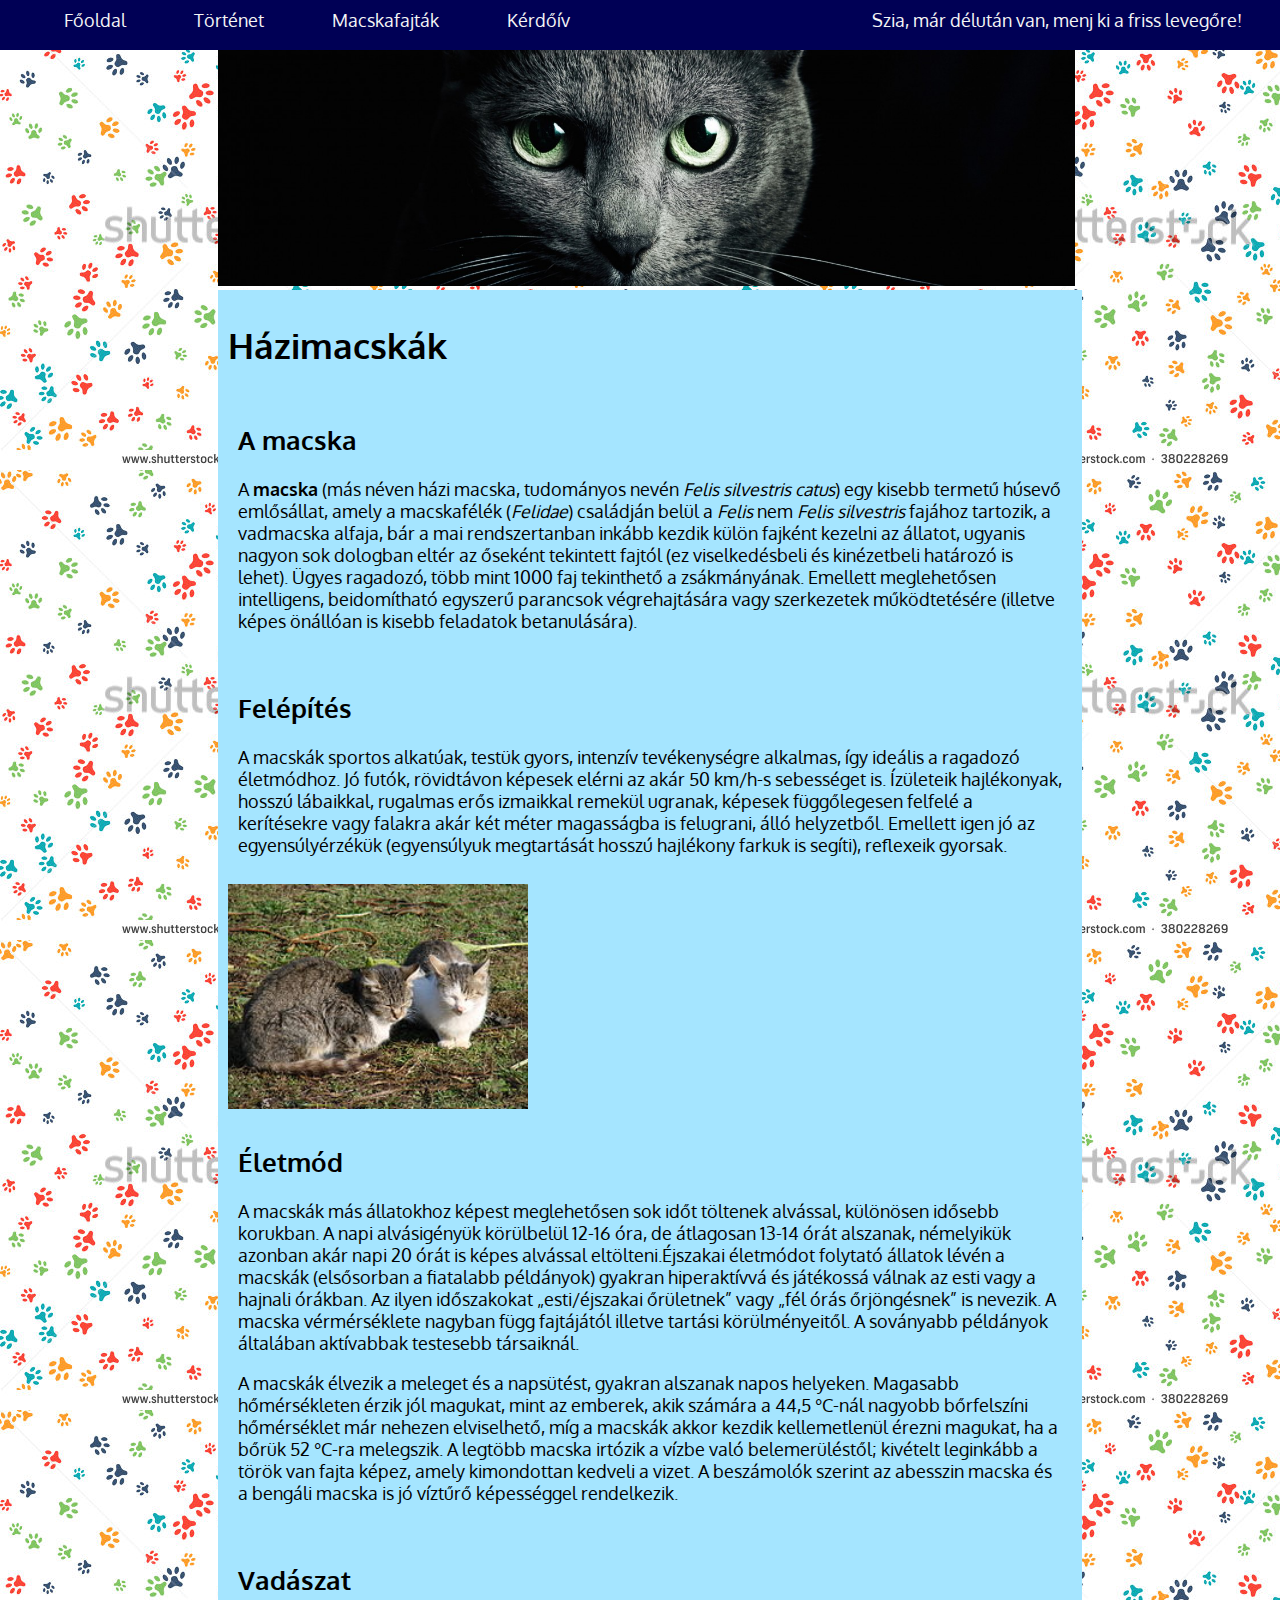
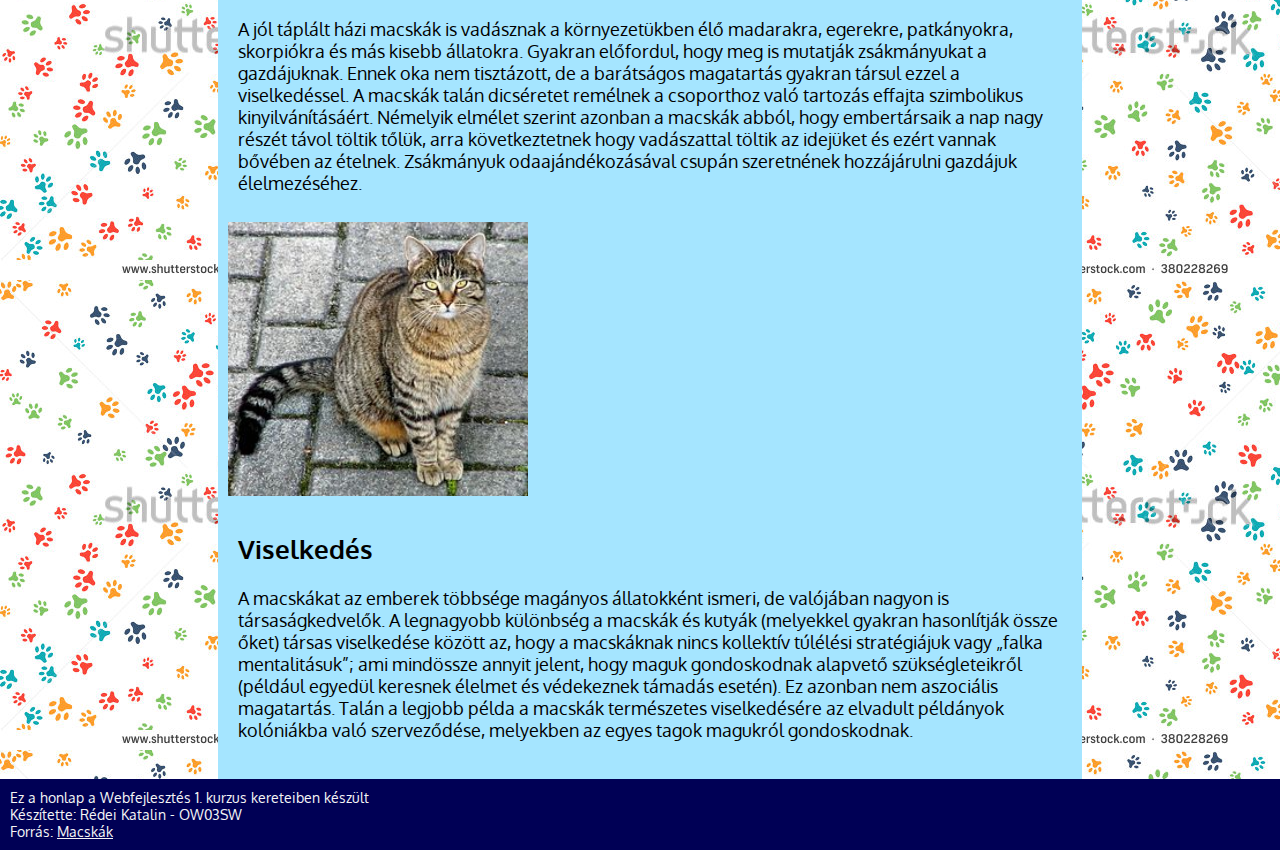
<file: index.html>
<!DOCTYPE html PUBLIC "-//W3C//DTD XHTML 1.0 Strict//EN" "http://www.w3.org/TR/xhtml1/DTD/xhtml1-strict.dtd">
<html xmlns="http://www.w3.org/1999/xhtml" xml:lang="hu">
    <head>
        <title>Főoldal - Rédei Katalin weboldala</title>
        <meta http-equiv="Content-Type" content="text/html; charset=utf-8"/>
        <link rel="stylesheet" type="text/css" href="css/style.css" />
        <link rel="stylesheet" type="text/css" href="css/x_style.css" />
        <link href='https://fonts.googleapis.com/css?family=Oxygen' rel='stylesheet' type='text/css' />
        <link rel="shortcut icon" type="image/png" href="img/favicon.png" />
    </head>
    <body>
        <div id="navHeader">
            <div class="nav">
                <a href="index.html">Főoldal</a>
                <a href="story.html">Történet</a>
                <a href="types.html">Macskafajták</a>
                <a href="contact.html">Kérdőív</a>
                <div id="timeDiv"></div>
            </div>
        </div>
        <div>
            <img src="img/header.jpg" alt="header kép" class="header-image"/>
        </div>
        <div class="section">
            <h1>Házimacskák</h1>
            <div class="article">
                <h2>A macska</h2>
                <p>A <b>macska</b> (más néven házi macska, tudományos nevén <i>Felis silvestris catus</i>) egy kisebb termetű húsevő emlősállat, amely a macskafélék (<i>Felidae</i>) családján belül a <i>Felis</i> nem <i>Felis silvestris</i> fajához tartozik, a vadmacska alfaja, bár a mai rendszertanban inkább kezdik külön fajként kezelni az állatot, ugyanis nagyon sok dologban eltér az őseként tekintett fajtól (ez viselkedésbeli és kinézetbeli határozó is lehet). Ügyes ragadozó, több mint 1000 faj tekinthető a zsákmányának. Emellett meglehetősen intelligens, beidomítható egyszerű parancsok végrehajtására vagy szerkezetek működtetésére (illetve képes önállóan is kisebb feladatok betanulására).</p>
            </div>
            <div class="article">
                <h2>Felépítés</h2>
                <p>A macskák sportos alkatúak, testük gyors, intenzív tevékenységre alkalmas, így ideális a ragadozó életmódhoz. Jó futók, rövidtávon képesek elérni az akár 50 km/h-s sebességet is. Ízületeik hajlékonyak, hosszú lábaikkal, rugalmas erős izmaikkal remekül ugranak, képesek függőlegesen felfelé a kerítésekre vagy falakra akár két méter magasságba is felugrani, álló helyzetből. Emellett igen jó az egyensúlyérzékük (egyensúlyuk megtartását hosszú hajlékony farkuk is segíti), reflexeik gyorsak.</p>
            </div>
            <a href="img/cats.jpg"><img src="img/cats_thumb.jpg" alt="Macskák" width="300"/></a>
            <div class="article">
                <h2>Életmód</h2>
                <p>A macskák más állatokhoz képest meglehetősen sok időt töltenek alvással, különösen idősebb korukban. A napi alvásigényük körülbelül 12-16 óra, de átlagosan 13-14 órát alszanak, némelyikük azonban akár napi 20 órát is képes alvással eltölteni.Éjszakai életmódot folytató állatok lévén a macskák (elsősorban a fiatalabb példányok) gyakran hiperaktívvá és játékossá válnak az esti vagy a hajnali órákban. Az ilyen időszakokat „esti/éjszakai őrületnek” vagy „fél órás őrjöngésnek” is nevezik. A macska vérmérséklete nagyban függ fajtájától illetve tartási körülményeitől. A soványabb példányok általában aktívabbak testesebb társaiknál.</p>
                <p>A macskák élvezik a meleget és a napsütést, gyakran alszanak napos helyeken. Magasabb hőmérsékleten érzik jól magukat, mint az emberek, akik számára a 44,5 °C-nál nagyobb bőrfelszíni hőmérséklet már nehezen elviselhető, míg a macskák akkor kezdik kellemetlenül érezni magukat, ha a bőrük 52 °C-ra melegszik. A legtöbb macska irtózik a vízbe való belemerüléstől; kivételt leginkább a török van fajta képez, amely kimondottan kedveli a vizet.  A beszámolók szerint az abesszin macska és a bengáli macska is jó víztűrő képességgel rendelkezik.</p>
            </div>
            <div class="article">
                <h2>Vadászat</h2>
                <p>A jól táplált házi macskák is vadásznak a környezetükben élő madarakra, egerekre, patkányokra, skorpiókra és más kisebb állatokra. Gyakran előfordul, hogy meg is mutatják zsákmányukat a gazdájuknak. Ennek oka nem tisztázott, de a barátságos magatartás gyakran társul ezzel a viselkedéssel. A macskák talán dicséretet remélnek a csoporthoz való tartozás effajta szimbolikus kinyilvánításáért. Némelyik elmélet szerint azonban a macskák abból, hogy embertársaik a nap nagy részét távol töltik tőlük, arra következtetnek hogy vadászattal töltik az idejüket és ezért vannak bővében az ételnek. Zsákmányuk odaajándékozásával csupán szeretnének hozzájárulni gazdájuk élelmezéséhez.</p>
            </div>           
            <a href="img/domestic_cat_large.jpg"><img src="img/domestic_cat_thum.jpg" alt="Házimacska" width="300"/></a>        
            <div class="article">
                <h2>Viselkedés</h2>
                <p>A macskákat az emberek többsége magányos állatokként ismeri, de valójában nagyon is társaságkedvelők. A legnagyobb különbség a macskák és kutyák (melyekkel gyakran hasonlítják össze őket) társas viselkedése között az, hogy a macskáknak nincs kollektív túlélési stratégiájuk vagy „falka mentalitásuk”; ami mindössze annyit jelent, hogy maguk gondoskodnak alapvető szükségleteikről (például egyedül keresnek élelmet és védekeznek támadás esetén). Ez azonban nem aszociális magatartás. Talán a legjobb példa a macskák természetes viselkedésére az elvadult példányok kolóniákba való szerveződése, melyekben az egyes tagok magukról gondoskodnak.</p>
            </div>
        </div>
        <div class="footer">
            <p>Ez a honlap a Webfejlesztés 1. kurzus kereteiben készült</p>
            <p>Készítette: Rédei Katalin - OW03SW</p>
            <p>Forrás: <a href="https://hu.wikipedia.org/wiki/Macska" class="footer_link">Macskák</a></p>
        </div>
        <script src="js/script.js" type="text/javascript"></script>
    </body>
</html>
</file>
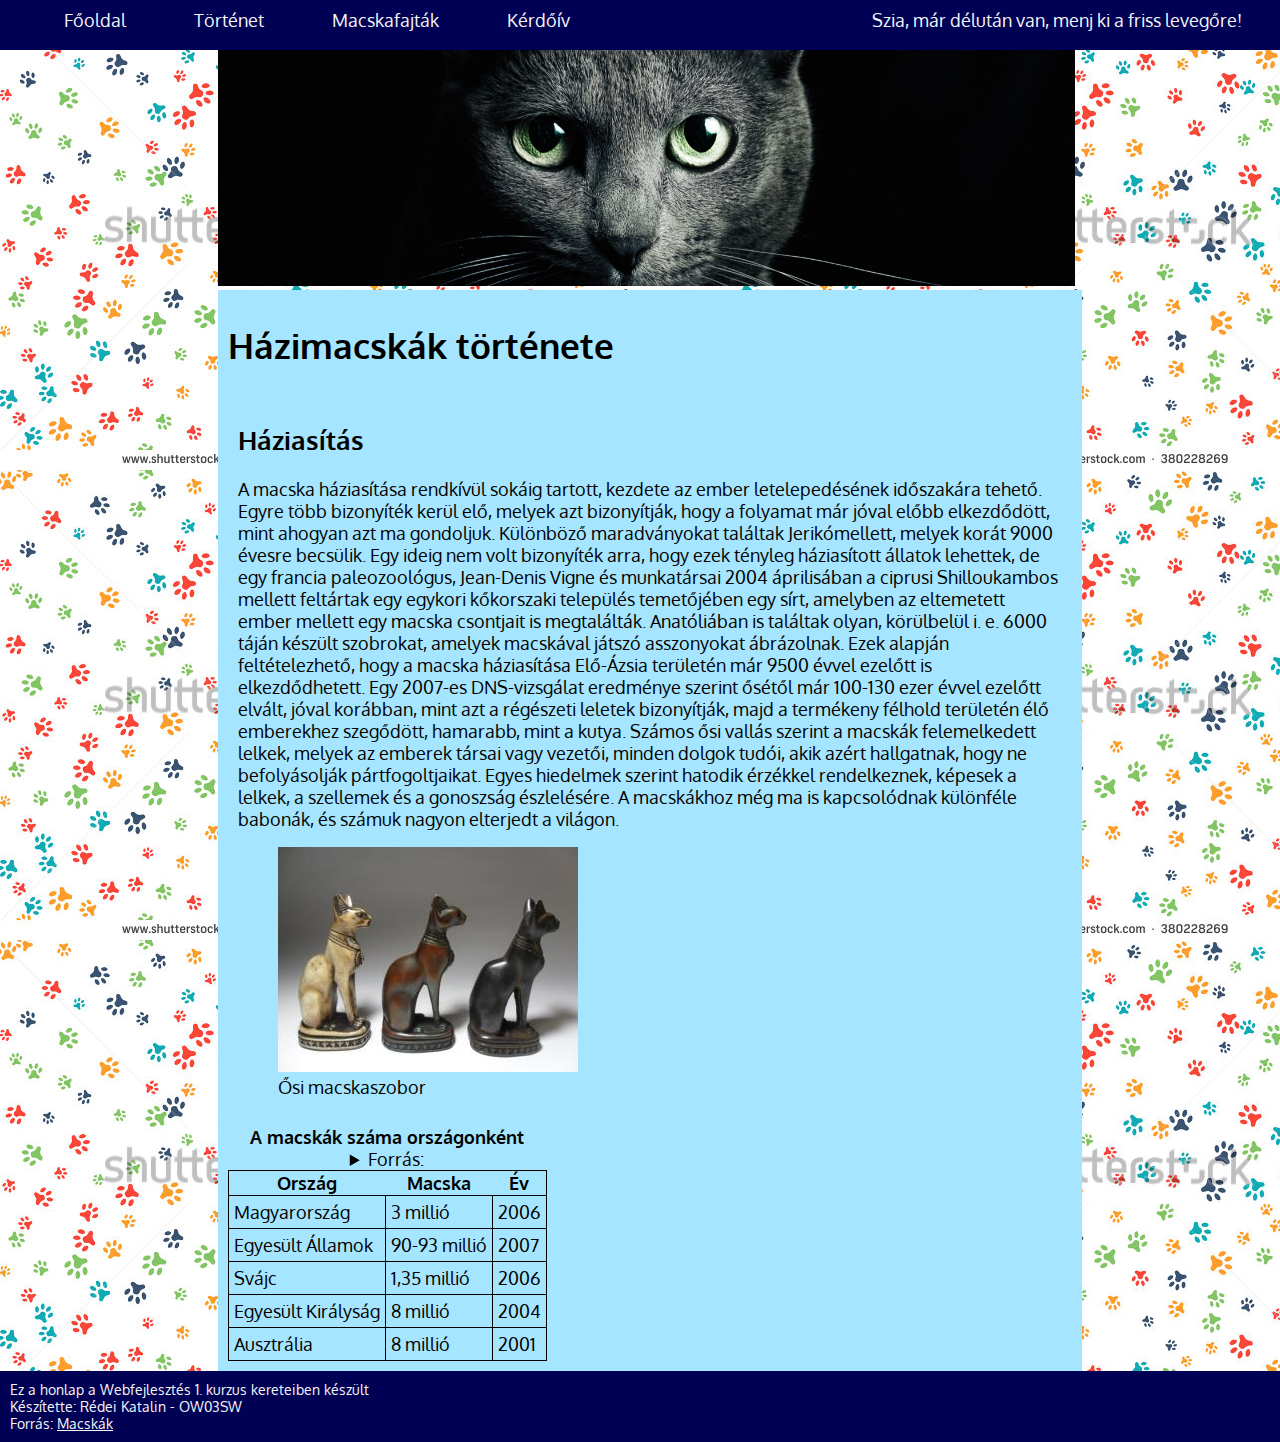
<file: story.html>
<!DOCTYPE html>
<html lang="hu">
    <head>
        <title>Történet - Rédei Katalin weboldala</title>
        <meta charset="UTF-8">
        <link rel="stylesheet" type="text/css" href="css/style.css">
        <link href='https://fonts.googleapis.com/css?family=Oxygen' rel='stylesheet' type='text/css'>
        <link rel="shortcut icon" type="image/png" href="img/favicon.png"/>
    </head>
    <body>
        <header id="navHeader">
            <nav>
                <a href="index.html">Főoldal</a>
                <a href="story.html">Történet</a>
                <a href="types.html">Macskafajták</a>
                <a href="contact.html">Kérdőív</a>
                <div id="timeDiv"></div>
            </nav>
        </header>
        <header>
            <img src="img/header.jpg" alt="header kép" class="header-image"/>
        </header>
        <section>
            <h1>Házimacskák története</h1>
            <article>
                <h2>Háziasítás</h2>
                <p>
                    A macska háziasítása rendkívül sokáig tartott, kezdete az ember letelepedésének időszakára tehető. 
                    Egyre több bizonyíték kerül elő, melyek azt bizonyítják, hogy a folyamat már jóval előbb elkezdődött, mint ahogyan azt ma gondoljuk. 
                    Különböző maradványokat találtak Jerikómellett, melyek korát 9000 évesre becsülik. Egy ideig nem volt bizonyíték arra, 
                    hogy ezek tényleg háziasított állatok lehettek, de egy francia paleozoológus, Jean-Denis Vigne és munkatársai 2004 áprilisában a ciprusi 
                    Shilloukambos mellett feltártak egy egykori kőkorszaki település temetőjében egy sírt, amelyben az eltemetett ember mellett egy macska csontjait is megtalálták.  
                    Anatóliában is találtak olyan, körülbelül i. e. 6000 táján készült szobrokat, amelyek macskával játszó asszonyokat ábrázolnak. 
                    Ezek alapján feltételezhető, hogy a macska háziasítása Elő-Ázsia területén már 9500 évvel ezelőtt is elkezdődhetett. 
                    Egy 2007-es DNS-vizsgálat eredménye szerint ősétől már 100-130 ezer évvel ezelőtt elvált, jóval korábban, mint azt a régészeti leletek bizonyítják, 
                    majd a termékeny félhold területén élő emberekhez szegődött, hamarabb, mint a kutya. Számos ősi vallás szerint a macskák felemelkedett lelkek,
                    melyek az emberek társai vagy vezetői, minden dolgok tudói, akik azért hallgatnak, hogy ne befolyásolják pártfogoltjaikat. 
                    Egyes hiedelmek szerint hatodik érzékkel rendelkeznek, képesek a lelkek, a szellemek és a gonoszság észlelésére. 
                    A macskákhoz még ma is kapcsolódnak különféle babonák, és számuk nagyon elterjedt a világon.
                </p>
                <figure>
                    <a href="img/statue.jpg" target="blank"><img src="img/statue_thumb.jpg" alt="Ősi macskaszobor" width="300"></a>
                    <figcaption>Ősi macskaszobor</figcaption>
                </figure>
            </article>
            <aside>
                <table>
                    <caption>
                        <strong>A macskák száma országonként</strong>
                        <details>
                            <summary>Forrás:</summary>
                            <p><a href="https://hu.wikipedia.org/wiki/Macska#Tart.C3.A1s" target="blank">Wikipedia, Macskatartás</a></p>
                        </details>
                    </caption>
                    <thead>
                        <tr>
                            <th>Ország</th>
                            <th>Macska</th>
                            <th>Év</th>
                        </tr>
                    </thead>
                    <tbody>
                        <tr>
                            <td>Magyarország</td>
                            <td>3 millió</td>
                            <td>2006</td>
                        </tr>
                        <tr>
                            <td>Egyesült Államok</td>
                            <td>90-93 millió</td>
                            <td>2007</td>
                        </tr>
                        <tr>
                            <td>Svájc</td>
                            <td>1,35 millió</td>
                            <td>2006</td>
                        </tr>
                        <tr>
                            <td>Egyesült Királyság</td>
                            <td>8 millió</td>
                            <td>2004</td>
                        </tr>
                        <tr>
                            <td>Ausztrália</td>
                            <td>8 millió</td>
                            <td>2001</td>
                        </tr>
                    </tbody>
                </table>           
            </aside>
        </section>
        <footer>
            <p>Ez a honlap a Webfejlesztés 1. kurzus kereteiben készült</p>
            <p>Készítette: Rédei Katalin - OW03SW</P>
            <p>Forrás: <a href="https://hu.wikipedia.org/wiki/Macska" target="blank" class="footer_link">Macskák</a></p>
        </footer>
        <script src="js/script.js"></script>
    </body>
</html>
</file>
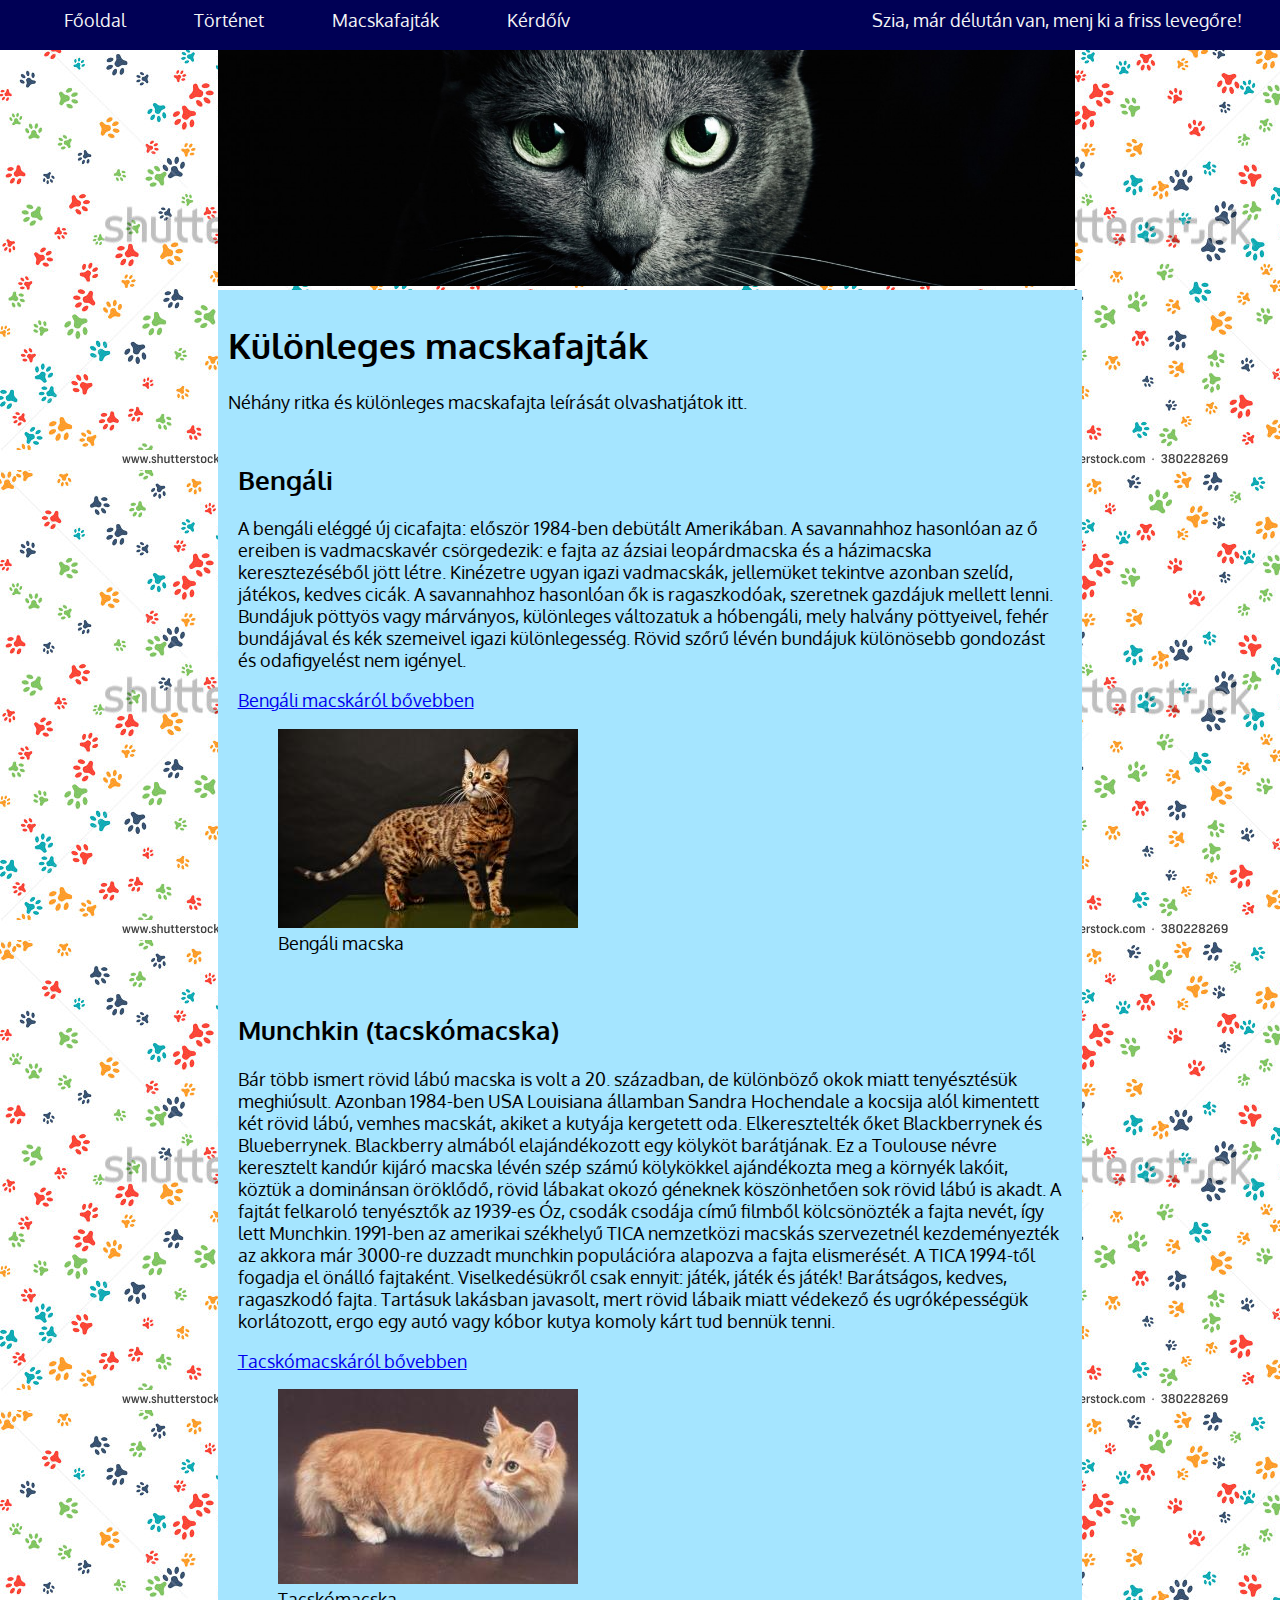
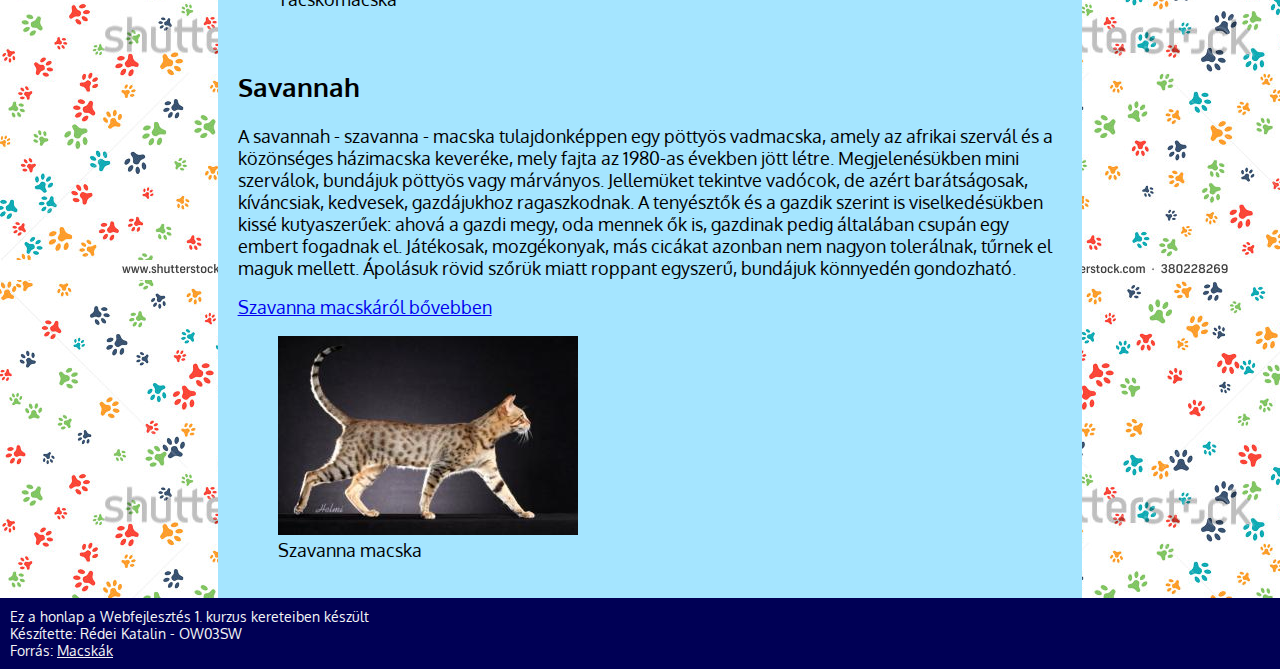
<file: types.html>
<!DOCTYPE html>
<html lang="hu">
    <head>
        <title>Macskafajták - Rédei Katalin weboldala</title>
        <meta charset="UTF-8">
        <link rel="stylesheet" type="text/css" href="css/style.css">
        <link href='https://fonts.googleapis.com/css?family=Oxygen' rel='stylesheet' type='text/css'>
        <link rel="shortcut icon" type="image/png" href="img/favicon.png"/>
    </head>
    <body>
        <header id="navHeader">
            <nav>
                <a href="index.html">Főoldal</a>
                <a href="story.html">Történet</a>
                <a href="types.html">Macskafajták</a>
                <a href="contact.html">Kérdőív</a>
                <div id="timeDiv"></div>
            </nav>
        </header>
        <header>
            <img src="img/header.jpg" alt="header kép" class="header-image"/>
        </header>
        <section>
            <h1>Különleges macskafajták</h1>
            <p>Néhány ritka és különleges macskafajta leírását olvashatjátok itt.</p>
            <article>
                <h2>Bengáli</h2>
                <p>A bengáli eléggé új cicafajta: először 1984-ben debütált Amerikában. A savannahhoz hasonlóan az ő ereiben is vadmacskavér csörgedezik: e fajta az ázsiai leopárdmacska és a házimacska keresztezéséből jött létre. Kinézetre ugyan igazi vadmacskák, jellemüket tekintve azonban szelíd, játékos, kedves cicák. A savannahhoz hasonlóan ők is ragaszkodóak, szeretnek gazdájuk mellett lenni. Bundájuk pöttyös vagy márványos, különleges változatuk a hóbengáli, mely halvány pöttyeivel, fehér bundájával és kék szemeivel igazi különlegesség. Rövid szőrű lévén bundájuk különösebb gondozást és odafigyelést nem igényel.</p>
                <p><a href="https://hu.wikipedia.org/wiki/Beng%C3%A1li_macska" target="blank">Bengáli macskáról bővebben</a></p>
                <figure>
                    <a href="img/bengali_macska.jpg" target="blank"><img src="img/bengali_macska_thumb.jpg" alt="Bengáli macska" width="300"></a>
                    <figcaption>Bengáli macska</figcaption>
                </figure>
            </article>
            <article>
                <h2>Munchkin (tacskómacska)</h2>
                <p>Bár több ismert rövid lábú macska is volt a 20. században, de különböző okok miatt tenyésztésük meghiúsult. Azonban 1984-ben USA Louisiana államban Sandra Hochendale a kocsija alól kimentett két rövid lábú, vemhes macskát, akiket a kutyája kergetett oda. Elkeresztelték őket Blackberrynek és Blueberrynek. Blackberry almából elajándékozott egy kölyköt barátjának. Ez a Toulouse névre keresztelt kandúr kijáró macska lévén szép számú kölykökkel ajándékozta meg a környék lakóit, köztük a dominánsan öröklődő, rövid lábakat okozó géneknek köszönhetően sok rövid lábú is akadt. A fajtát felkaroló tenyésztők az 1939-es Óz, csodák csodája című filmből kölcsönözték a fajta nevét, így lett Munchkin. 1991-ben az amerikai székhelyű TICA nemzetközi macskás szervezetnél kezdeményezték az akkora már 3000-re duzzadt munchkin populációra alapozva a fajta elismerését. A TICA 1994-től fogadja el önálló fajtaként. Viselkedésükről csak ennyit: játék, játék és játék! Barátságos, kedves, ragaszkodó fajta. Tartásuk lakásban javasolt, mert rövid lábaik miatt védekező és ugróképességük korlátozott, ergo egy autó vagy kóbor kutya komoly kárt tud bennük tenni.</p>
                <p><a href="http://macskafajtak.hu/munchkin-tacskomacska" target="blank">Tacskómacskáról bővebben</a></p>
                <figure>
                    <a href="img/munchkin_macska.jpg" target="blank"><img src="img/munchkin_macska_thumb.jpg" alt="Tacskómacska" width="300"></a>
                    <figcaption>Tacskómacska</figcaption>
                </figure>
            </article>
            <article>
                <h2>Savannah</h2>
                <p>A savannah - szavanna - macska tulajdonképpen egy pöttyös vadmacska, amely az afrikai szervál és a közönséges házimacska keveréke, mely fajta az 1980-as években jött létre. Megjelenésükben mini szerválok, bundájuk pöttyös vagy márványos. Jellemüket tekintve vadócok, de azért barátságosak, kíváncsiak, kedvesek, gazdájukhoz ragaszkodnak. A tenyésztők és a gazdik szerint is viselkedésükben kissé kutyaszerűek: ahová a gazdi megy, oda mennek ők is, gazdinak pedig általában csupán egy embert fogadnak el. Játékosak, mozgékonyak, más cicákat azonban nem nagyon tolerálnak, tűrnek el maguk mellett. Ápolásuk rövid szőrük miatt roppant egyszerű, bundájuk könnyedén gondozható.</p>
                <p><a href="https://hu.wikipedia.org/wiki/Szavanna_(macskafajta)" target="blank">Szavanna macskáról bővebben</a></p>
                <figure>
                    <a href="img/savannah_macska.jpg" target="blank"><img src="img/savannah_macska_thumb.jpg" alt="Szavanna macska" width="300"></a>
                    <figcaption>Szavanna macska</figcaption>
                </figure>
            </article>
        </section>
        <footer>
            <p>Ez a honlap a Webfejlesztés 1. kurzus kereteiben készült</p>
            <p>Készítette: Rédei Katalin - OW03SW</P>
            <p>Forrás: <a href="https://hu.wikipedia.org/wiki/Macska" target="blank" class="footer_link">Macskák</a></p>
        </footer>
        <script src="js/script.js"></script>
    </body>
</html>
</file>
<file: css/style.css>
html {
    background-image: url("../img/background_new.jpg");
    font-size: 1.1em;
    font-family: 'Oxygen', sans-serif;
}
body {
    margin: 0px;
}

section {
    background-color: #a5e5ff;
    width: 66%;
    margin-left: 17%;
    padding: 10px;
}

article {
    padding: 10px;
}

#navHeader {
    width: 100%;
    height: 50px;
    background-color: #000055;
    margin-top: 0;
    position: fixed;
}

.header-image {
    width: 67%;
    margin-left: 17%;
}

nav  {
    width: 100%;
    margin-top: 0.7%;
}

nav > a {
    text-decoration: none;
    color: whitesmoke;
    position: relative;
    margin-left: 5%;
}

nav > a:active, a:visited {
    color: whitesmoke;
}

.active-page {
    color: yellow;
}

form > input {
    margin-top: 10px;
    padding: 10px;
}

table {
    border-collapse: collapse;
    border: 1px solid black;
}

td {
    border: 1px solid black;
    padding: 5px;
}

td {
    border: 1px solid black;
    padding: 5px;
}

footer {
    padding: 10px;
    background-color: #000055;
}

footer > p {
    font-size: 0.8em;
    margin: 0;
    padding: 0;
    color: whitesmoke;
}

footer > a, a:active, a:visited {
    color: whitesmoke;
}

input {
    font-size: 1.1em;
}

select {
    font-size: 1.1em;
}

#timeDiv {
    float: right;
    margin-right: 3%;
    color: whitesmoke;
    top: 10px;  
}

p > a:visited {
    color: #f26513;
}

.footer_link {
    color: whitesmoke;
}
</file>
<file: css/x_style.css>
.section {
    background-color: #a5e5ff;
    width: 66%;
    margin-left: 17%;
    padding: 10px;
}

.article {
    padding: 10px;
}

.nav {
    width: 100%;
    margin-top: 0.7%;
}

.nav > a {
    text-decoration: none;
    color: whitesmoke;
    position: relative;
    margin-left: 5%;
}

.nav > a:active, a:visited {
    color: whitesmoke;
}

.footer {
    padding: 10px;
    background-color: #000055;
}

.footer > p {
    font-size: 0.8em;
    margin: 0;
    padding: 0;
    color: whitesmoke;
}

.footer > a, a:active, a:visited {
    color: whitesmoke;
}
</file>
